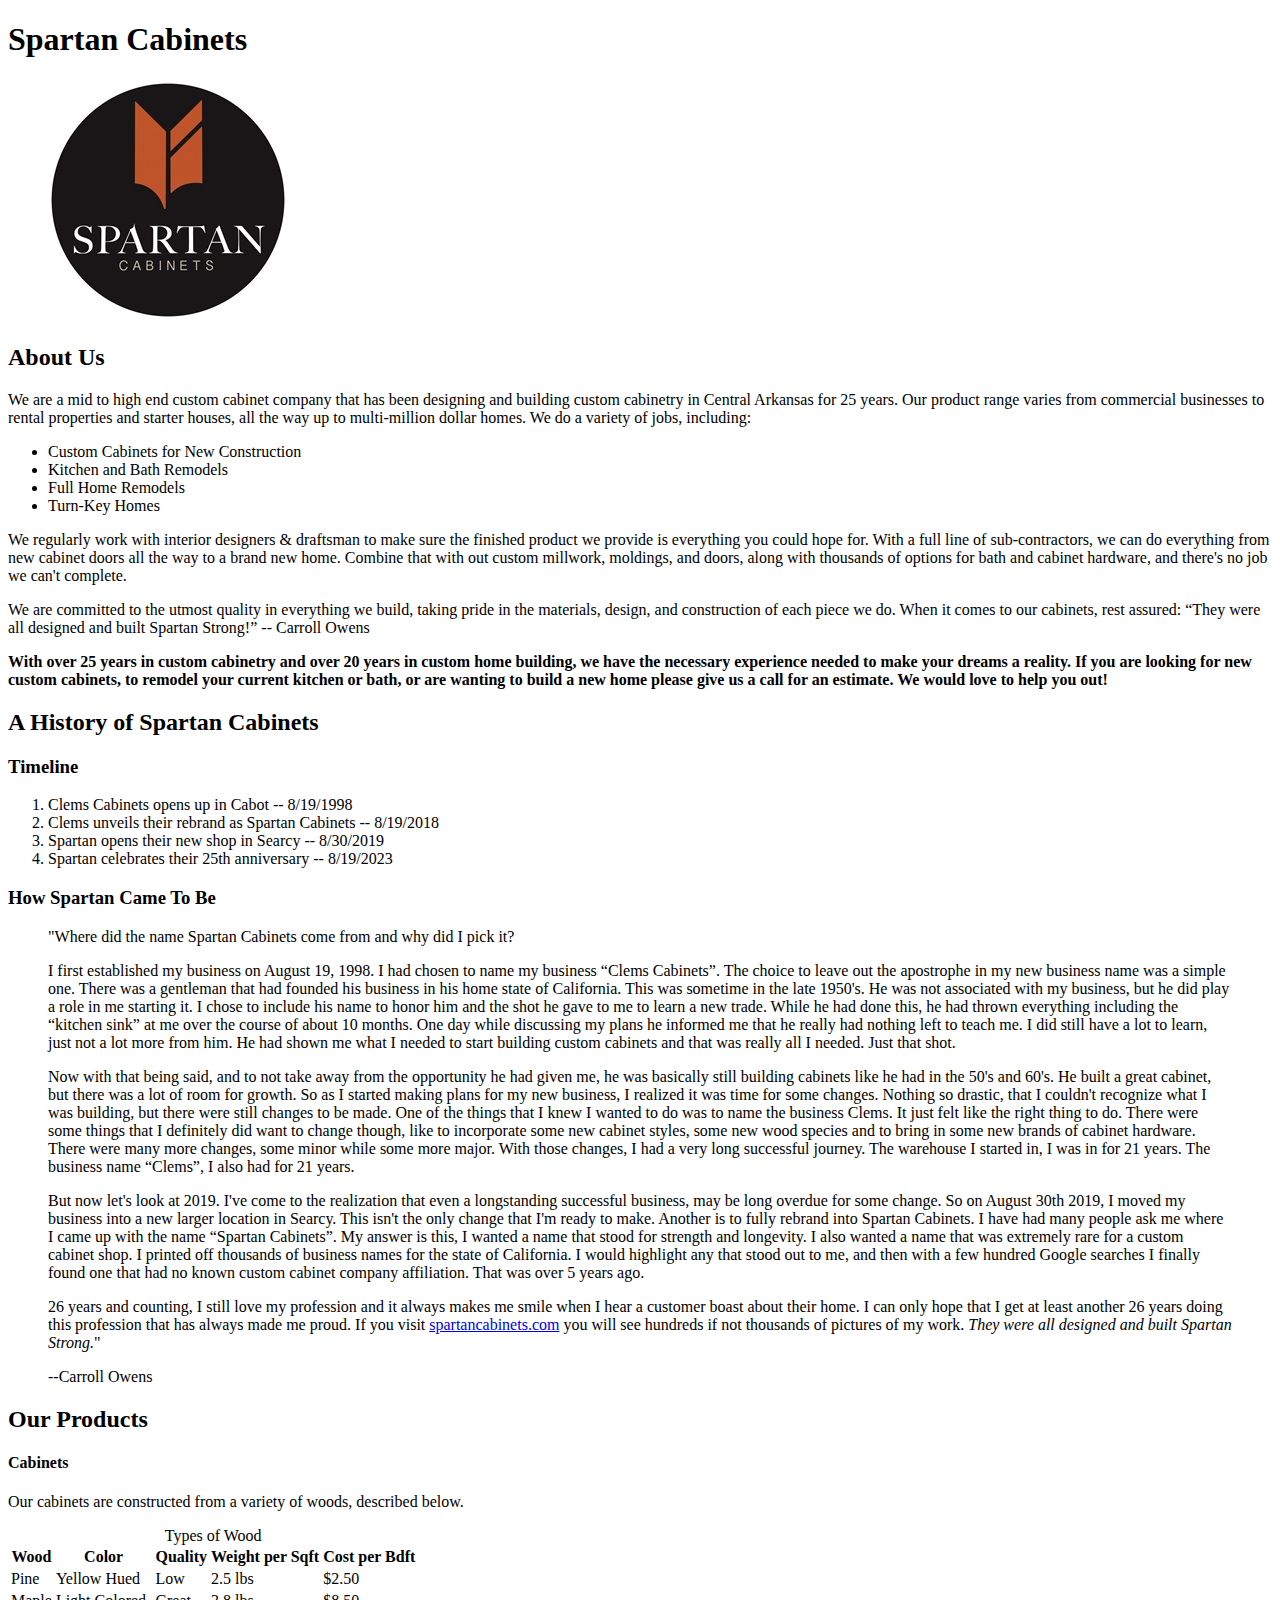
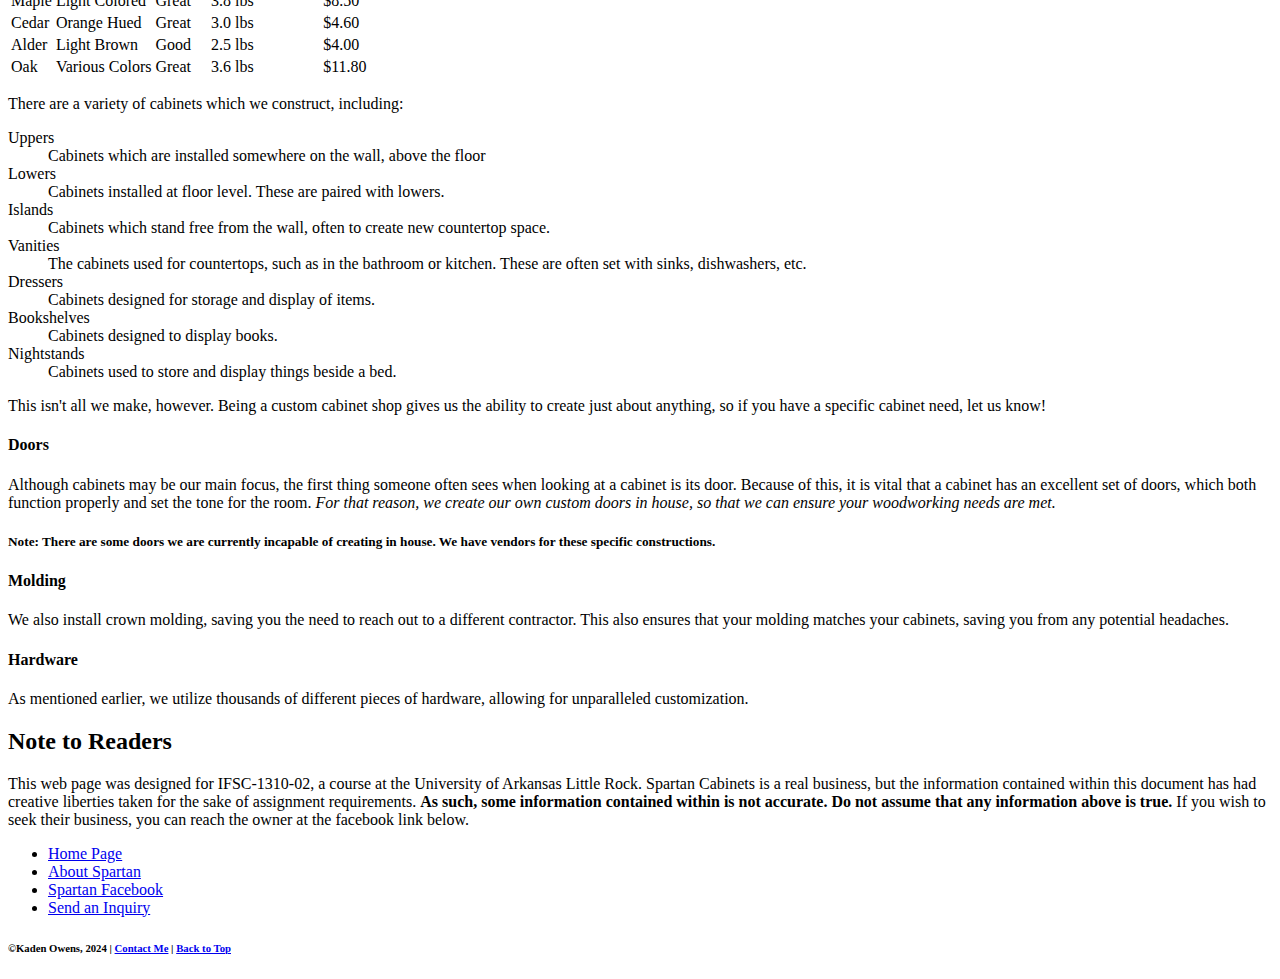
<file: Prototype/Index.html>
<!doctype html>

<html lang = "en">

<head>
    <!--Header Info Goes Here-->

    <title>Spartan Cabinets Information</title>
    <!--The title is often displayed in the browser bar or on a search engine like google; it is also used for search engine optimization and for screen readers.-->

    <meta name = "description" content = "Contains information about Spartan Cabinets, an Arkansas based cabinet shop focused on residential housing. Spartan provides services to individuals, builders, and businesses in need of Custom Cabinetry all throughout Arkansas, with designs custom tailored to your needs."/>
    <!--The description tag summarizes the webpage for users and search engines, ideally to drum up interest in the page.-->

    <meta name = "author" content="Kaden Owens"/>
    <!--States who made the webpage, which I imagine could be helpful when working with others on a larger website, or when you need to try and reach out to the creator of a webpage.-->

    <meta charset="utf-8"/>
    <!--Tells the compiler what certain combinations of characters mean, so that it compiles the correct output character. This is how you gain display non-standard characters to viewers.-->

</head>

<body>
<!--Body Info Goes Here-->

    <main>
        <!--Shows where the main content goes-->

        <header class="primary">
            <!--The header tag shows that this information goes at the top of the page. The primary class would be used for CSS in cases where you have multiple headers.-->
            <h1 id = "top">Spartan Cabinets</h1>
            <figure>
                <img src="assets/img/spartan_logo.jpg" alt="Spartan Cabinets Logo">
            </figure>
            <!--The h1 tag is used to show that this is the highest level of content on the page, the title.-->
        </header>

        <div id="content">
            <!--The section tag is used to section off the code, while the id shows what is contained within the section; in this case, it is content. The id would be used for CSS and Java editing.-->

            <section id = "about_us">
                <h2>About Us</h2>
                <!--Shows that this is a subsection of the main content-->
    
                <p>
                    <!--Used to section off a paragraph-->
                    We are a mid to high end custom cabinet company that has been designing and building custom cabinetry in Central Arkansas for 25 years. 
                    Our product range varies from commercial businesses to rental properties and starter houses, all the way up to multi-million dollar homes. 
                    We do a variety of jobs, including:
                </p>
    
                <ul>
                    <!--Is used to create a list of unordered items-->
                    <li>Custom Cabinets for New Construction</li>
                    <li>Kitchen and Bath Remodels</li>
                    <li>Full Home Remodels</li>
                    <li>Turn-Key Homes</li>
                </ul>
    
                <p>
                    We regularly work with interior designers & draftsman to make sure the finished product we provide is everything you could hope for. 
                    With a full line of sub-contractors, we can do everything from new cabinet doors all the way to a brand new home.
                    Combine that with out custom millwork, moldings, and doors, along with thousands of options for bath and cabinet hardware, and there's no job we can't complete.
                </p>

                <p>
                    We are committed to the utmost quality in everything we build, taking pride in the materials, design, and construction of each piece we do.
                    When it comes to our cabinets, rest assured: <q>They were all designed and built Spartan Strong!</q> -- Carroll Owens
                    <!--Creates an in-line quote, meaning it flows with the content instead of creating its own block.-->
                </p>
    
                <p>
                    <strong>
                        <!--This is used to show that this line of text should have the highest level of emphasis a piece of text can have-->
                        With over 25 years in custom cabinetry and over 20 years in custom home building, we have the necessary experience needed to make your dreams a reality.
                        If you are looking for new custom cabinets, to remodel your current kitchen or bath, or are wanting to build a new home please give us a call for an estimate. 
                        We would love to help you out!
                    </strong>
                </p>
            </section> <!--#about us-->
           
            <section id = "history">
                <h2>A History of Spartan Cabinets</h2>

                <h3>Timeline</h3>
                <!--Shows that this section is a layer below h2.-->
               
                <ol>
                    <!--Used to create an ordered list-->
                    <li>Clems Cabinets opens up in Cabot -- 8/19/1998</li>
                    <li>Clems unveils their rebrand as Spartan Cabinets -- 8/19/2018</li>
                    <li>Spartan opens their new shop in Searcy -- 8/30/2019</li>
                    <li>Spartan celebrates their 25th anniversary -- 8/19/2023</li>
                </ol>
    
                <h3>How Spartan Came To Be</h3>
    
                <blockquote>
                    <!--This creates a quote which is a block element, meaning it will expand across the width of the entire webpage-->
                    <p>
                        "Where did the name Spartan Cabinets come from and why did I pick it?
                    </p>
                    <p>
                        I first established my business on August 19, 1998. I had chosen to name my business “Clems Cabinets”.  
                        The choice to leave out the apostrophe in my new business name was a simple one. 
                        There was a gentleman that had founded his business in his home state of California. This was sometime in the late 1950&apos;s. 
                        He was not associated with my business, but he did play a role in me starting it. 
                        I chose to include his name to honor him and the shot he gave to me to learn a new trade. 
                        While he had done this, he had thrown everything including the “kitchen sink” at me over the course of about 10 months. 
                        One day while discussing my plans he informed me that he really had nothing left to teach me. I did still have a lot to learn, just not a lot more from him. 
                        He had shown me what I needed to start building custom cabinets and that was really all I needed. Just that shot.
                    </p>
                    <p>
                        Now with that being said, and to not take away from the opportunity he had given me, he was basically still building cabinets like he had in the 50&apos;s and 60&apos;s. 
                        He built a great cabinet, but there was a lot of room for growth. So as I started making plans for my new business, I realized it was time for some changes. 
                        Nothing so drastic, that I couldn&apos;t recognize what I was building, but there were still changes to be made. 
                        One of the things that I knew I wanted to do was to name the business Clems. It just felt like the right thing to do. 
                        There were some things that I definitely did want to change though, like to incorporate some new cabinet styles, some new wood species and to bring in some new brands of cabinet hardware. 
                        There were many more changes, some minor while some more major. With those changes, I had a very long successful journey. The warehouse I started in, I was in for 21 years. 
                        The business name “Clems”, I also had for 21 years.
                    </p>
                    <p>
                        But now let&apos;s look at 2019. I&apos;ve come to the realization that even a longstanding successful business, may be long overdue for some change.  
                        So on August 30th 2019, I moved my business into a new larger location in Searcy. This isn&apos;t the only change that I&apos;m ready to make. 
                        Another is to fully rebrand into Spartan Cabinets. I have had many people ask me where I came up with the name “Spartan Cabinets”. 
                        My answer is this, I wanted a name that stood for strength and longevity. I also wanted a name that was extremely rare for a custom cabinet shop. 
                        I printed off thousands of business names for the state of California. 
                        I would highlight any that stood out to me, and then with a few hundred Google searches I finally found one that had no known custom cabinet company affiliation. 
                        That was over 5 years ago.
                    </p>
                    <p>
                        26 years and counting, I still love my profession and it always makes me smile when I hear a customer boast about their home. I can only hope that I get at least another 26 years doing this profession that has always made me proud. 
                        If you visit <a href="https://www.facebook.com/spartancabinets/" title = "Link to Spartan's facebook feed" target="_blank">spartancabinets.com</a> you will see hundreds if not thousands of pictures of my work. 
                        <em>They were all designed and built Spartan Strong.</em>"
                    </p>
                    <p>
                        --Carroll Owens
                    </p>
                </blockquote>
            </section> <!--#history-->
           
            <section id="products">
                <h2>Our Products</h2>

                <h4>Cabinets</h4>
                <!--A layer under h3-->
                
               <p>Our cabinets are constructed from a variety of woods, described below.</p> 
    
                <table>
                    <!--Creates a table-->
                    <caption>Types of Wood</caption>
                    <!--Creates the table caption-->
                    <tr>
                        <!--Creates a row-->
                        <th scope="col">Wood</th>
                        <!--Creates a table header for a column, as designated by the scope-->
                        <th scope="col">Color</th>
                        <th scope="col">Quality</th>
                        <th scope="col">Weight per Sqft</th>
                        <th scope="col">Cost per Bdft</th>
                    </tr>
                    <tr>
                        <td>Pine</td>
                        <!--Creates table data-->
                        <td>Yellow Hued</td>
                        <td>Low</td>
                        <td>2.5 lbs</td>
                        <td>$2.50</td>
                    </tr>
                    <tr>
                        <td>Maple</td>
                        <td>Light Colored</td>
                        <td>Great</td>
                        <td>3.8 lbs</td>
                        <td>$8.50</td>
                    </tr>
                    <tr>
                        <td>Cedar</td>
                        <td>Orange Hued</td>
                        <td>Great</td>
                        <td>3.0 lbs</td>
                        <td>$4.60</td>
                    </tr>
                    <tr>
                        <td>Alder</td>
                        <td>Light Brown</td>
                        <td>Good</td>
                        <td>2.5 lbs</td>
                        <td>$4.00</td>
                    </tr>
                    <tr>
                        <td>Oak</td>
                        <td>Various Colors</td>
                        <td>Great</td>
                        <td>3.6 lbs</td>
                        <td>$11.80</td>
                    </tr>
                </table>
    
                <p>There are a variety of cabinets which we construct, including:</p>
    
                <dl>
                    <!--Creates a list of definitions-->
                    <dt>Uppers</dt>
                    <!--Creates a term for defining-->
                    <dd>Cabinets which are installed somewhere on the wall, above the floor</dd>
    
                    <dt>Lowers</dt>
                    <dd>Cabinets installed at floor level. These are paired with lowers.</dd>
    
                    <dt>Islands</dt>
                    <dd>Cabinets which stand free from the wall, often to create new countertop space.</dd>
    
                    <dt>Vanities</dt>
                    <dd>The cabinets used for countertops, such as in the bathroom or kitchen. These are often set with sinks, dishwashers, etc.</dd>
    
                    <dt>Dressers</dt>
                    <dd>Cabinets designed for storage and display of items.</dd>
    
                    <dt>Bookshelves</dt>
                    <dd>Cabinets designed to display books.</dd>
    
                    <dt>Nightstands</dt>
                    <dd>Cabinets used to store and display things beside a bed.</dd>
                </dl>
    
                <p>
                    This isn't all we make, however. 
                    Being a custom cabinet shop gives us the ability to create just about anything, so if you have a specific cabinet need, let us know!
                </p>
    
                <h4>Doors</h4>
    
                <p>
                    Although cabinets may be our main focus, the first thing someone often sees when looking at a cabinet is its door. 
                    Because of this, it is vital that a cabinet has an excellent set of doors, which both function properly and set the tone for the room.
                    <em>For that reason, we create our own custom doors in house, so that we can ensure your woodworking needs are met.</em>
                    <!--This shows that the line of texts encased within should have a greater emphasis than the surrounding text, though not as much as text with the strong tag.-->
                </p>
    
                <h5>Note: There are some doors we are currently incapable of creating in house. We have vendors for these specific constructions.</h5>
    
                <h4>Molding</h4>
    
                <p>
                    We also install crown molding, saving you the need to reach out to a different contractor.
                    This also ensures that your molding matches your cabinets, saving you from any potential headaches.
                </p>
    
                <h4>Hardware</h4>
    
                <p>
                    As mentioned earlier, we utilize thousands of different pieces of hardware, allowing for unparalleled customization.
                </p>
    
            </section> <!--#products-->
           
            <section id="warning">
                <h2>Note to Readers</h2>
                <p>
                    This web page was designed for IFSC-1310-02, a course at the University of Arkansas Little Rock.
                    Spartan Cabinets is a real business, but the information contained within this document has had creative liberties taken for the sake of assignment requirements.
                    <b>
                        As such, some information contained within is not accurate.
                        Do not assume that any information above is true.
                    </b>
                    If you wish to seek their business, you can reach the owner at the facebook link below.
                    <!--If I need to include the UALR logo, here is the code to do so: <figure> <img src="https://thomaswallace.net/wp-content/uploads/2018/02/ualr.png" alt="UALR Logo" /></figure>-->
                </p>
            </section><!--#warning-->

        </div><!--#content-->

        <nav class = "primary">
            <!--Creates a section for links to navigate to various places-->
            <ul>
                <li><a href="../index.html" title="Link to Home Page">Home Page</a></li>
                <!--a creates an anchor, while the href shows what website should have the anchor, and the title describes where the link will take you for screen reading purposes.-->
                <li><a href="https://www.facebook.com/spartancabinets/about_details" title = "Link to about section on Spartan facebook page">About Spartan</a></li>
                <li><a href="https://www.facebook.com/spartancabinets/" title = "Link to Spartan's facebook feed" target="_blank">Spartan Facebook</a></li>
                <!--The target determines where to open the webpage. In this case it is in a new tab.-->
                <li><a href="mailto:kowens@ualr.edu" title = "Link to send me an email">Send an Inquiry</a></li>
            </ul>
        </nav>

        <footer class="primary">
            <!--Creates a section at the bottom of the web page.-->
            <h6>&copy;Kaden Owens, 2024 | <a href="mailto:kowens@ualr.edu">Contact Me</a> | <a href="#top">Back to Top</a></h6>
        </footer>

    </main>

</body>

</html>
</file>
